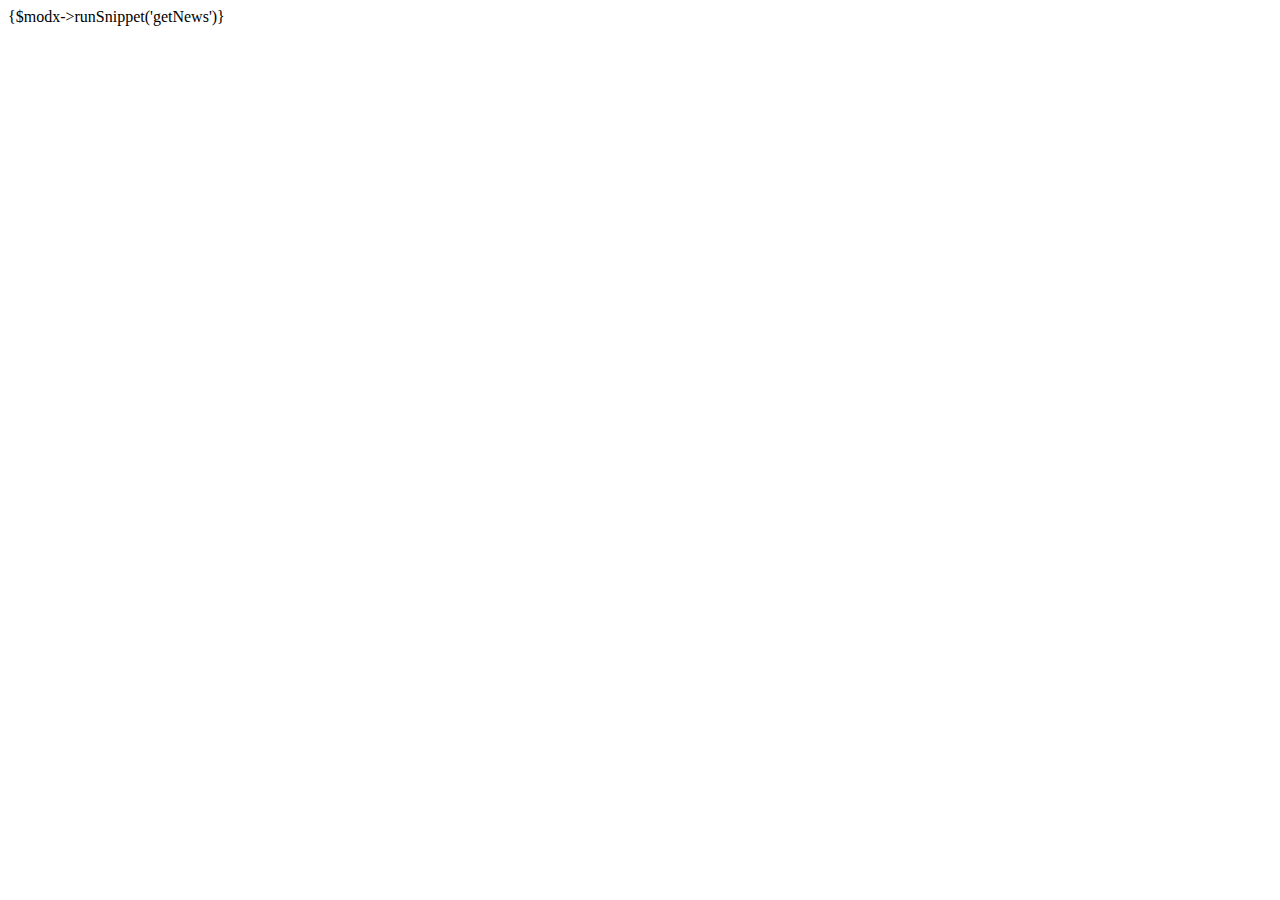
<file: newsPage.html>
<!DOCTYPE html>
<html lang="en">
<head>
    <meta charset="UTF-8">
    <title>Title</title>
</head>
<body>
<div class="page">
    <div class="news">
        {$modx->runSnippet('getNews')}
    </div>
</div>
</body>
</html>
</file>
